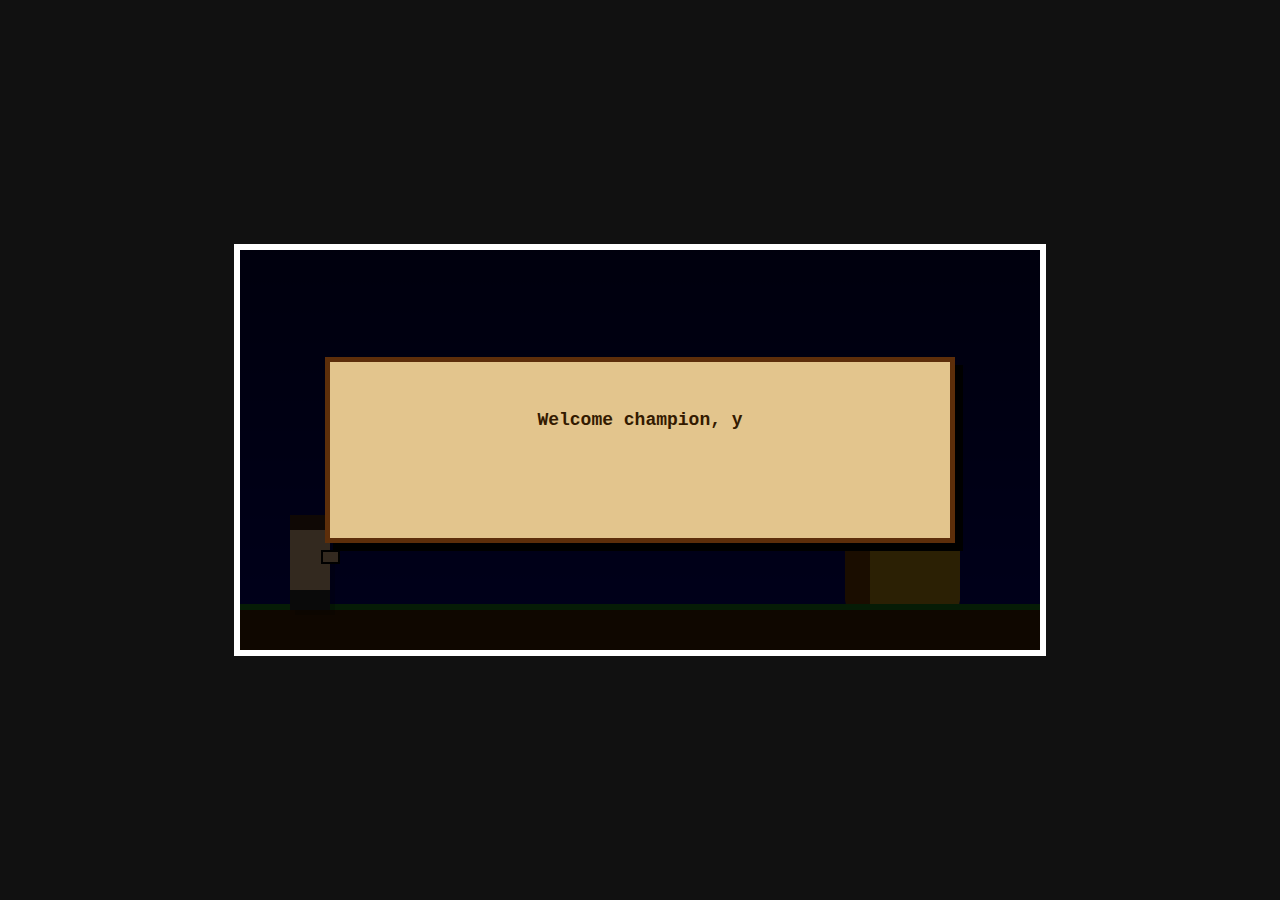
<file: index.htm>
<!DOCTYPE html>
<html lang="en">
<head>
    <meta charset="UTF-8">
    <meta name="viewport" content="width=device-width, initial-scale=1.0">
    <title>Hercules: 12 Tasks</title>
    <style>
        /* GLOBAL STYLES */
        body {
            background-color: #111;
            margin: 0;
            display: flex;
            justify-content: center;
            align-items: center;
            height: 100vh;
            font-family: 'Courier New', monospace;
            overflow: hidden;
        }

        #game-viewport {
            position: relative;
            width: 800px;
            height: 400px;
            background: linear-gradient(#000044, #000088);
            border: 6px solid #fff;
            image-rendering: pixelated;
        }

        /* THE SCROLL (INTRO) */
        #overlay {
            position: absolute;
            top: 0; left: 0; width: 100%; height: 100%;
            background: rgba(0,0,0,0.8);
            display: flex; justify-content: center; align-items: center;
            z-index: 100;
        }

        #scroll-ui {
            background: #e3c58d;
            width: 70%;
            padding: 30px;
            border: 5px solid #5d2e0a;
            box-shadow: 8px 8px 0px #000;
            text-align: center;
        }

        #intro-text { color: #331a00; font-size: 18px; font-weight: bold; min-height: 80px; }

        #start-btn {
            background: #cc0000; color: #fff; border: 4px solid #000;
            padding: 10px 25px; font-size: 20px; cursor: pointer;
            font-family: inherit; font-weight: bold; margin-top: 20px;
            display: none;
        }

        /* HERCULES PIXEL ART (Built with CSS) */
        #hercules {
            position: absolute;
            bottom: 40px; left: 50px;
            width: 40px; height: 60px;
            background: #ffcc99; /* Skin */
            border-top: 15px solid #4a2c1d; /* Hair */
            border-bottom: 20px solid #333; /* Skirt */
            box-shadow: 5px 5px 0px rgba(0,0,0,0.2);
            z-index: 5;
        }
        
        /* Muscle arm detail */
        #hercules::after {
            content: '';
            position: absolute;
            right: -10px; top: 20px;
            width: 15px; height: 10px;
            background: #ffcc99;
            border: 2px solid #000;
        }

        /* LION PIXEL ART */
        #lion {
            position: absolute;
            bottom: 40px; right: 80px;
            width: 90px; height: 70px;
            background: #d4a017; /* Golden body */
            border-left: 25px solid #804000; /* Mane */
            border-radius: 10px;
        }

        #ground {
            position: absolute; bottom: 0; width: 100%; height: 40px;
            background: #4d2600; border-top: 6px solid #228b22;
        }

        /* HP BAR */
        #hp-container {
            position: absolute; top: 20px; right: 20px;
            width: 200px; height: 25px; border: 3px solid #fff;
            background: #222; display: none;
        }
        #hp-fill { width: 100%; height: 100%; background: #ff0000; }

        .hidden { display: none !important; }
        .punching { transform: translateX(20px) scaleX(1.1); background: #fff !important; }
    </style>
</head>
<body>

    <div id="game-viewport">
        <div id="overlay">
            <div id="scroll-ui">
                <p id="intro-text"></p>
                <button id="start-btn" onclick="beginGame()">START</button>
            </div>
        </div>

        <div id="hp-container"><div id="hp-fill"></div></div>
        <div id="hercules"></div>
        <div id="lion"></div>
        <div id="ground"></div>
    </div>

    <script>
        const msg = "Welcome champion, you have selected to complete twelve tasks. But be warned: these are tasks no mortal man could complete.";
        const textEl = document.getElementById("intro-text");
        const btn = document.getElementById("start-btn");
        const player = document.getElementById("hercules");
        const boss = document.getElementById("lion");
        const hpFill = document.getElementById("hp-fill");

        let charIndex = 0;
        let pX = 50;
        let pY = 0;
        let pVelY = 0;
        let jumping = false;
        let lionHP = 100;
        let active = false;

        // 1. TYPING ANIMATION
        function type() {
            if (charIndex < msg.length) {
                textEl.innerHTML += msg.charAt(charIndex);
                charIndex++;
                setTimeout(type, 35);
            } else {
                btn.style.display = "inline-block";
            }
        }

        // 2. START TRIGGER
        function beginGame() {
            document.getElementById("overlay").classList.add("hidden");
            document.getElementById("hp-container").style.display = "block";
            active = true;
            gameLoop();
        }

        // 3. INPUTS
        const input = {};
        window.addEventListener("keydown", e => {
            input[e.code] = true;
            if(e.code === "Space") doPunch();
            if(e.code === "ArrowUp" && !jumping) {
                jumping = true;
                pVelY = 16;
            }
        });
        window.addEventListener("keyup", e => input[e.code] = false);

        function doPunch() {
            if(!active) return;
            player.classList.add("punching");
            
            // Logic for hitting the lion
            let distance = Math.abs(pX - (800 - 170)); // Adjusted for lion position
            if (distance < 100 && pY < 50) {
                lionHP -= 10;
                hpFill.style.width = lionHP + "%";
                if(lionHP <= 0) {
                    active = false;
                    alert("THE LION IS TAMED! TASK 1 COMPLETE!");
                    location.reload();
                }
            }
            setTimeout(() => player.classList.remove("punching"), 150);
        }

        // 4. ENGINE
        function gameLoop() {
            if(!active) return;

            if (input["ArrowRight"]) pX += 6;
            if (input["ArrowLeft"]) pX -= 6;

            if (jumping) {
                pY += pVelY;
                pVelY -= 1; // Gravity
                if (pY <= 0) {
                    pY = 0;
                    jumping = false;
                }
            }

            // Screen Borders
            if(pX < 0) pX = 0;
            if(pX > 750) pX = 750;

            player.style.left = pX + "px";
            player.style.bottom = (40 + pY) + "px";

            requestAnimationFrame(gameLoop);
        }

        window.onload = type;
    </script>
</body>
</html>
</file>
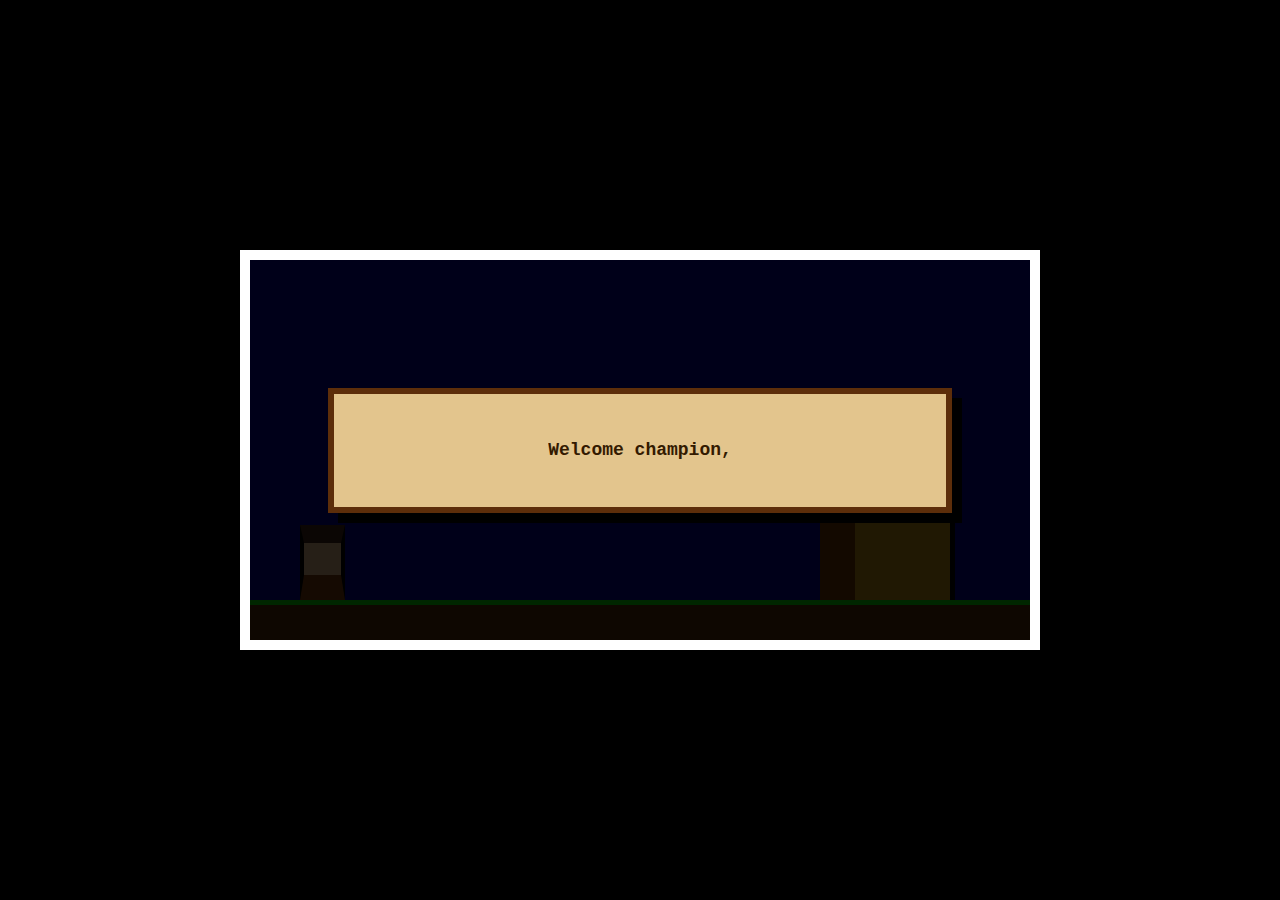
<file: game.htm>
<!DOCTYPE html>
<html lang="en">
<head>
    <meta charset="UTF-8">
    <meta name="viewport" content="width=device-width, initial-scale=1.0">
    <title>Hercules: The Twelve Tasks</title>
    <style>
        /* CSS RESET */
        * { box-sizing: border-box; }
        body { 
            background-color: #000; 
            margin: 0; 
            display: flex; 
            justify-content: center; 
            align-items: center; 
            height: 100vh; 
            font-family: 'Courier New', monospace;
            overflow: hidden;
        }

        /* THE SCREEN */
        #game-screen {
            position: relative;
            width: 800px;
            height: 400px;
            background-color: #0000aa; /* Brighter NES Blue */
            border: 10px solid #fff;
            image-rendering: pixelated;
        }

        /* THE SCROLL OVERLAY */
        #intro-layer {
            position: absolute;
            top: 0; left: 0; width: 100%; height: 100%;
            background: rgba(0,0,0,0.85);
            display: flex; justify-content: center; align-items: center;
            z-index: 999;
        }

        #scroll {
            background: #e3c58d;
            width: 80%;
            padding: 25px;
            border: 6px solid #5d2e0a;
            box-shadow: 10px 10px 0px #000;
            text-align: center;
        }

        #intro-text { color: #331a00; font-size: 18px; font-weight: bold; line-height: 1.5; }

        #start-button {
            background: #f00; color: #fff; border: 4px solid #000;
            padding: 12px 24px; font-size: 22px; cursor: pointer;
            font-family: inherit; font-weight: bold; margin-top: 15px;
            display: none; /* Shows after typing */
        }

        /* HERCULES SPRITE */
        #hercules {
            position: absolute; bottom: 40px; left: 50px;
            width: 45px; height: 75px;
            background: #ffcc99; /* Skin */
            border-top: 18px solid #4a2c1d; /* Hair/Helmet */
            border-bottom: 25px solid #8b4513; /* Tunic */
            border-left: 4px solid #000; border-right: 4px solid #000;
            z-index: 10;
        }

        /* LION SPRITE */
        #lion {
            position: absolute; bottom: 40px; right: 80px;
            width: 130px; height: 90px;
            background: #d4a017; /* Gold body */
            border-left: 35px solid #804000; /* Giant Mane */
            border-top: 10px solid #804000;
            box-shadow: 5px 5px 0px #000;
        }

        #ground {
            position: absolute; bottom: 0; width: 100%; height: 40px;
            background: #5d2e0a; border-top: 5px solid #00ff00;
        }

        #ui-hp {
            position: absolute; top: 20px; right: 20px;
            width: 250px; height: 25px; border: 4px solid #fff;
            background: #222; display: none;
        }
        #hp-bar { width: 100%; height: 100%; background: #ff0000; }

        .punch-anim { transform: scaleX(1.3) translateX(10px); background: #fff !important; }
        .hide { display: none !important; }
    </style>
</head>
<body>

    <div id="game-screen">
        <div id="intro-layer">
            <div id="scroll">
                <p id="intro-text"></p>
                <button id="start-button" onclick="launchGame()">START</button>
            </div>
        </div>

        <div id="ui-hp"><div id="hp-bar"></div></div>
        <div id="hercules"></div>
        <div id="lion"></div>
        <div id="ground"></div>
    </div>

    <script>
        const story = "Welcome champion, you have selected to complete twelve tasks. But be warned: these are tasks no mortal man could complete.";
        const textDisplay = document.getElementById("intro-text");
        const startBtn = document.getElementById("start-button");
        const player = document.getElementById("hercules");
        const healthBar = document.getElementById("hp-bar");

        let index = 0;
        let hX = 50; let hY = 0; let vY = 0;
        let isGrounded = true;
        let lionHP = 100;
        let isPlaying = false;

        // 1. TYPING EFFECT
        function typeEffect() {
            if (index < story.length) {
                textDisplay.innerHTML += story.charAt(index);
                index++;
                setTimeout(typeEffect, 40);
            } else {
                startBtn.style.display = "inline-block";
            }
        }

        // 2. LAUNCH
        function launchGame() {
            document.getElementById("intro-layer").classList.add("hide");
            document.getElementById("ui-hp").style.display = "block";
            isPlaying = true;
            loop();
        }

        // 3. INPUTS
        const keysPressed = {};
        window.addEventListener("keydown", e => {
            keysPressed[e.code] = true;
            if (e.code === "Space") attack();
            if (e.code === "ArrowUp" && isGrounded) {
                vY = 18;
                isGrounded = false;
            }
        });
        window.addEventListener("keyup", e => keysPressed[e.code] = false);

        function attack() {
            if (!isPlaying) return;
            player.classList.add("punch-anim");
            
            // Check Hitbox
            let lionX = 800 - 80 - 130;
            let dist = Math.abs(hX - lionX);
            if (dist < 120 && hY < 60) {
                lionHP -= 10;
                healthBar.style.width = lionHP + "%";
                if (lionHP <= 0) {
                    isPlaying = false;
                    alert("THE NEMEAN LION DEFEATED! On to the Hydra!");
                    location.reload();
                }
            }
            setTimeout(() => player.classList.remove("punch-anim"), 150);
        }

        // 4. MAIN GAME LOOP
        function loop() {
            if (!isPlaying) return;

            if (keysPressed["ArrowRight"]) hX += 7;
            if (keysPressed["ArrowLeft"]) hX -= 7;

            // Gravity
            if (!isGrounded) {
                hY += vY;
                vY -= 1.1; 
                if (hY <= 0) {
                    hY = 0;
                    isGrounded = true;
                    vY = 0;
                }
            }

            // Constraints
            if (hX < 0) hX = 0;
            if (hX > 750) hX = 750;

            player.style.left = hX + "px";
            player.style.bottom = (40 + hY) + "px";

            requestAnimationFrame(loop);
        }

        window.onload = typeEffect;
    </script>
</body>
</html>
</file>
